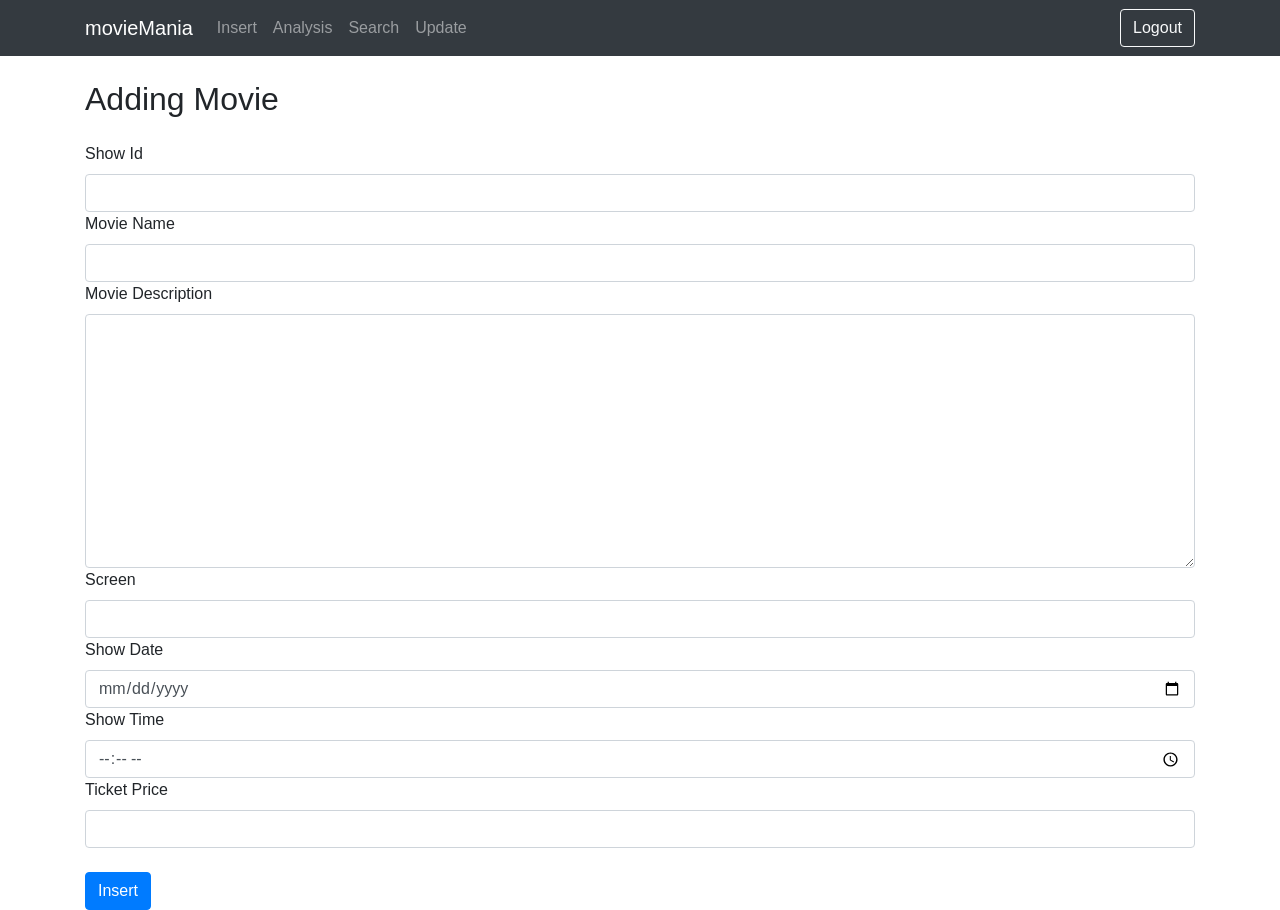
<file: Templates/addmovie.html>
<!DOCTYPE html>
<html lang="en">

<head>
    <meta charset="UTF-8">
    <meta name="viewport" content="width=device-width, initial-scale=1.0">
    <title>Movie Booking Form</title>
    <link href="https://stackpath.bootstrapcdn.com/bootstrap/4.5.2/css/bootstrap.min.css" rel="stylesheet">

</head>

<body>

    <nav class="navbar navbar-expand-lg navbar-dark bg-dark"> 
        <div class="container">
            <a class="navbar-brand" href="#">movieMania</a>
            <div class="collapse navbar-collapse justify-content-center" id="navbarNav">
                <ul class="navbar-nav mr-auto">
                    <li class="nav-item">
                        <a class="nav-link" onclick="add()">Insert</a>
                    </li>
                    <li class="nav-item">
                        <a class="nav-link" onclick="analysis()">Analysis</a>
                    </li>
                    <li class="nav-item">
                        <a class="nav-link" onclick="searchm()">Search</a>
                    </li>
                    <li class="nav-item">
                        <a class="nav-link" onclick="update()">Update</a>
                    </li>
                </ul>
                <ul class="navbar-nav">
                    <li class="nav-item">
                        <button class="btn btn-outline-light" onclick="logout()">Logout</button>
                    </li>
                </ul>
            </div>
        </div>
    </nav>

    <div class="container">
        <h2 class="my-4">Adding Movie</h2>
        <form id='sa' action="/successful" method="post">

                <label for="movieId">Show Id</label>
                <input type="text" class="form-control" id="movieId" name="movieId">

                <label for="movieName">Movie Name</label>
                <input type="text" class="form-control" id="movieName" name="movieName">

                <label for="movieDescription">Movie Description</label>
                <textarea class="form-control" id="movieDescription" name="movieDescription" rows="10"></textarea>
                <label for="screen">Screen</label>
                <input type="text" class="form-control" id="screen" name="screen">

                <label for="showDate">Show Date</label>
                <input type="date" class="form-control" id="showDate" name="showDate">

                <label for="showTime">Show Time</label>
                <input type="time" class="form-control" id="showTime" name="showTime">

                <label for="ticketPrice">Ticket Price</label>
                <input type="text" class="form-control" id="ticketPrice" name="ticketPrice"><br>

                <button type="button" class="btn btn-primary" onclick="sub()">Insert</button>
            </div>
        </form>

            <form id="searchmovie" action="/searchmovie" method="post"> </form>
            <form id="update" action="/update" method="post"> </form>
            <form id="analysis" action="/analysis" method="post"> </form>


    </div>
    <script src="https://ajax.googleapis.com/ajax/libs/jquery/3.5.1/jquery.min.js"></script>
    <script src="https://code.jquery.com/jquery-3.5.1.slim.min.js"></script>
    <script src="https://cdn.jsdelivr.net/npm/@popperjs/core@2.5.4/dist/umd/popper.min.js"></script>
    <script src="https://stackpath.bootstrapcdn.com/bootstrap/4.5.2/js/bootstrap.min.js"></script>
    <script>
        function logout() {
            document.location = 'http://127.0.0.1:5001/';
        }
        function sub(){
            $('#sa').submit();
        }
        function searchm(){
            $('#searchmovie').submit();
        }
        function update(){
            $('#update').submit();
        }
        function analysis(){
            $('#analysis').submit();
        }

    </script>
</body>

</html>
</file>
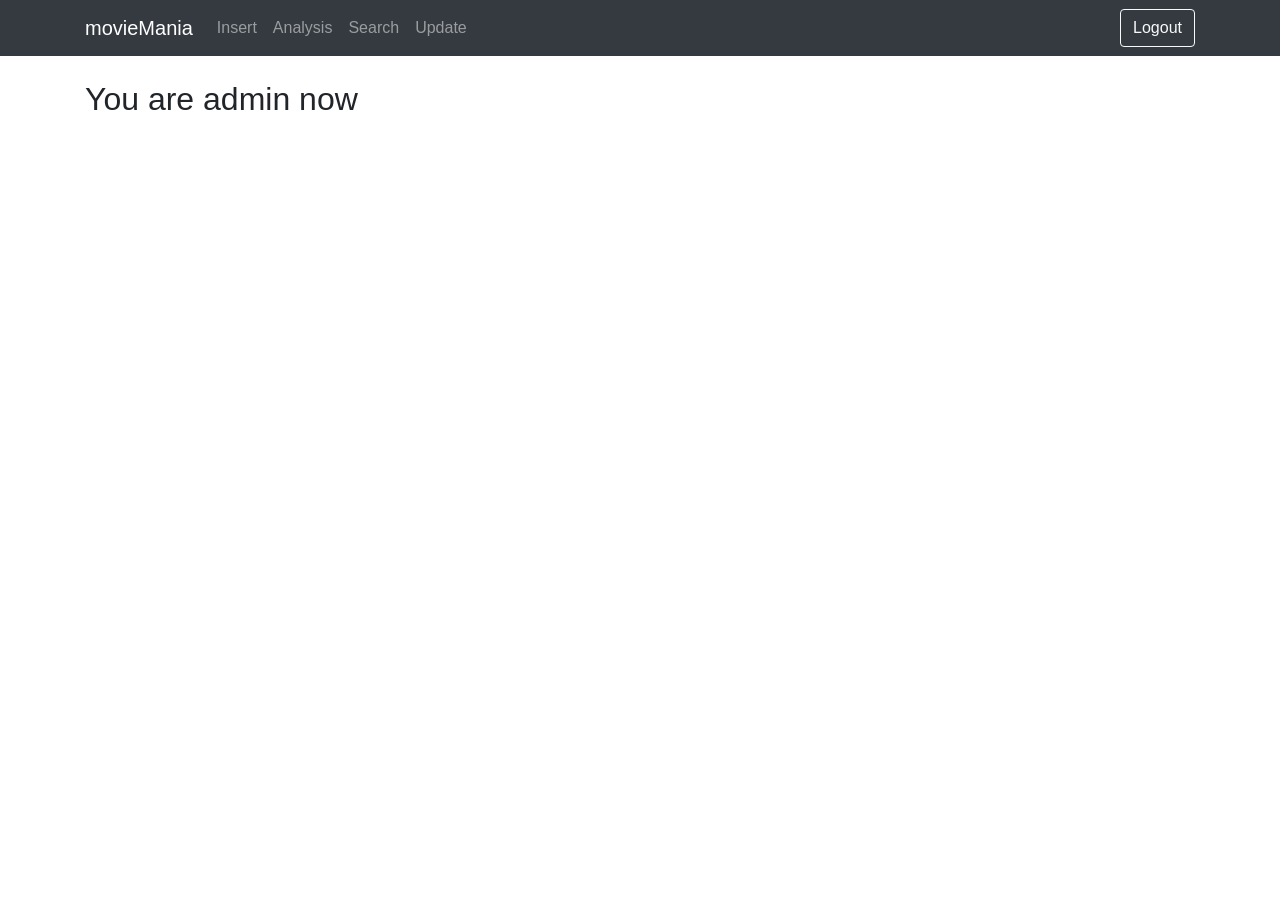
<file: Templates/admin.html>
<!DOCTYPE html>
<html lang="en">

<head>
    <meta charset="UTF-8">
    <meta name="viewport" content="width=device-width, initial-scale=1.0">
    <title>Movie Booking Form</title>
    <link href="https://stackpath.bootstrapcdn.com/bootstrap/4.5.2/css/bootstrap.min.css" rel="stylesheet">

</head>

<body>

    <nav class="navbar navbar-expand-lg navbar-dark bg-dark">
        <div class="container">
            <form id="add" action="/addmovie" method="post"> </form>
            <form id="searchmovie" action="/searchmovie" method="post"> </form>
            <form id="update" action="/update" method="post"> </form>
            <form id="analysis" action="/analysis" method="post"> </form>

            <a class="navbar-brand" href="#">movieMania</a>
            <div class="collapse navbar-collapse justify-content-center" id="navbarNav">
                <ul class="navbar-nav mr-auto">
                    <li class="nav-item">
                        <a class="nav-link" onclick="add()">Insert</a>
                    </li>
                    <li class="nav-item">
                        <a class="nav-link" onclick="analysis()">Analysis</a>
                    </li>
                    <li class="nav-item">
                        <a class="nav-link" onclick="searchm()">Search</a>
                    </li>
                    <li class="nav-item">
                        <a class="nav-link" onclick="update()">Update</a>
                    </li>
                </ul>
                <ul class="navbar-nav">
                    <li class="nav-item">
                        <button class="btn btn-outline-light" onclick="logout()">Logout</button>
                    </li>
                </ul>
                
            </div>
        </div>
    </nav>

    

    <div class="container">
        <h2 class="my-4">You are admin now</h2>
        
    </div>
    <script src="https://code.jquery.com/jquery-3.5.1.slim.min.js"></script>
    <script src="https://cdn.jsdelivr.net/npm/@popperjs/core@2.5.4/dist/umd/popper.min.js"></script>
    <script src="https://stackpath.bootstrapcdn.com/bootstrap/4.5.2/js/bootstrap.min.js"></script>
    <script src="https://ajax.googleapis.com/ajax/libs/jquery/3.5.1/jquery.min.js"></script>
    <script>

        function add(){
            $('#add').submit();
        }
        function searchm(){
            $('#searchmovie').submit();
        }
        function update(){
            $('#update').submit();
        }
        function analysis(){
            $('#analysis').submit();
        }

      function logout() {
        document.location = 'http://127.0.0.1:5001/';
      }
    </script>
</body>

</html>
</file>
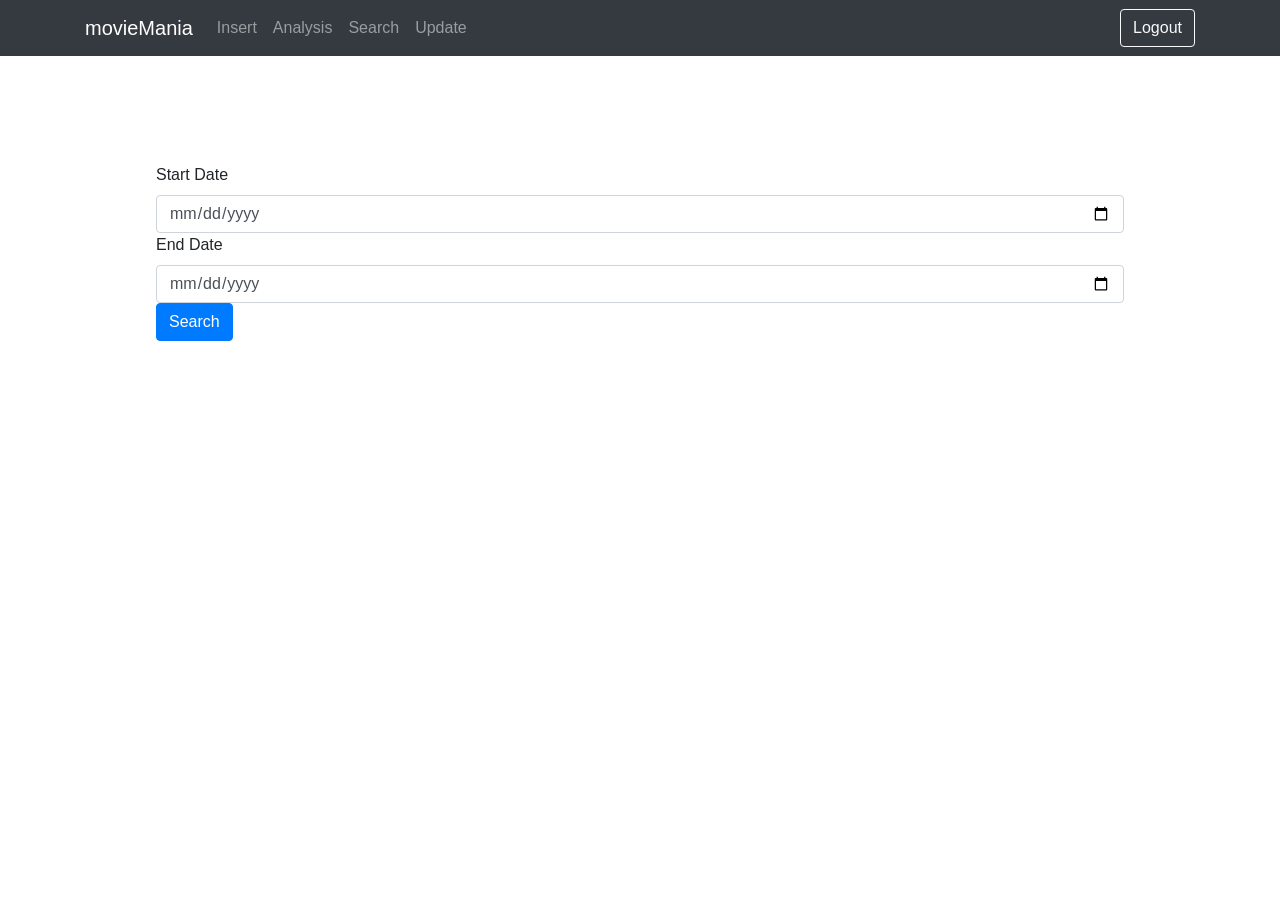
<file: Templates/analysis.html>
<!DOCTYPE html>
<html lang="en">

<head>
    <meta charset="UTF-8">
    <meta name="viewport" content="width=device-width, initial-scale=1.0">
    <title>Movie Booking Form Analysis</title>
    <link href="https://stackpath.bootstrapcdn.com/bootstrap/4.5.2/css/bootstrap.min.css" rel="stylesheet">

</head>

<body>

    <nav class="navbar navbar-expand-lg navbar-dark bg-dark">
        <div class="container">
            <a class="navbar-brand" href="#">movieMania</a>
            <div class="collapse navbar-collapse justify-content-center" id="navbarNav">
                <ul class="navbar-nav mr-auto">
                    <li class="nav-item">
                        <a class="nav-link" onclick="add()">Insert</a>
                    </li>
                    <li class="nav-item">
                        <a class="nav-link" onclick="analysis()">Analysis</a>
                    </li>
                    <li class="nav-item">
                        <a class="nav-link" onclick="searchm()">Search</a>
                    </li>
                    <li class="nav-item">
                        <a class="nav-link" onclick="update()">Update</a>
                    </li>
                </ul>
                <ul class="navbar-nav">
                    <li class="nav-item">
                        <button class="btn btn-outline-light" onclick="logout()">Logout</button>
                    </li>
                </ul>
                <form id="add" action="/addmovie" method="post"> </form>
                <form id="searchmovie" action="/searchmovie" method="post"> </form>
                <form id="update" action="/update" method="post"> </form>
                <form id="analysis" action="/analysis" method="post"> </form>
            </div>
        </div>
    </nav>

    <section>
        <div class="movies-container">
            <form id='r' action="/analysisresult" method="post">

                <label for="startDate">Start Date</label>
                <input type="date" class="form-control" id="startDate" name="startDate">

                <label for="startDate">End Date</label>
                <input type="date" class="form-control" id="endDate" name="endDate">

                <button type="button" class="btn btn-primary" onclick="sub()">Search</button>
            
            </form>
        </div>
    </section>

    
    <style>
        section {
            padding-top: 75px;
        }
        .movies-container {
            max-width: 968px;
            margin-right: auto;
            margin-left: auto;
            display: grid;
            grid-template-rows: repeat(auto-fit, minmax(180px, auto));
            gap: 1rem;
            margin-top: 2rem;
            
        }
    </style>
    
    <script src="https://code.jquery.com/jquery-3.5.1.slim.min.js"></script>
    <script src="https://cdn.jsdelivr.net/npm/@popperjs/core@2.5.4/dist/umd/popper.min.js"></script>
    <script src="https://stackpath.bootstrapcdn.com/bootstrap/4.5.2/js/bootstrap.min.js"></script>
    <script src="https://ajax.googleapis.com/ajax/libs/jquery/3.5.1/jquery.min.js"></script>
    <script>
        function logout() {
            // Your logout logic here
            document.location = 'http://127.0.0.1:5001/';
        }
        function sub(){
            $('#r').submit();
        }
        function add(){
            $('#add').submit();
        }
        function searchm(){
            $('#searchmovie').submit();
        }
        function update(){
            $('#update').submit();
        }
        function analysis(){
            $('#analysis').submit();
        }


      function logout() {
        document.location = 'http://127.0.0.1:5001/';
      }
    </script>
</body>

</html>
</file>
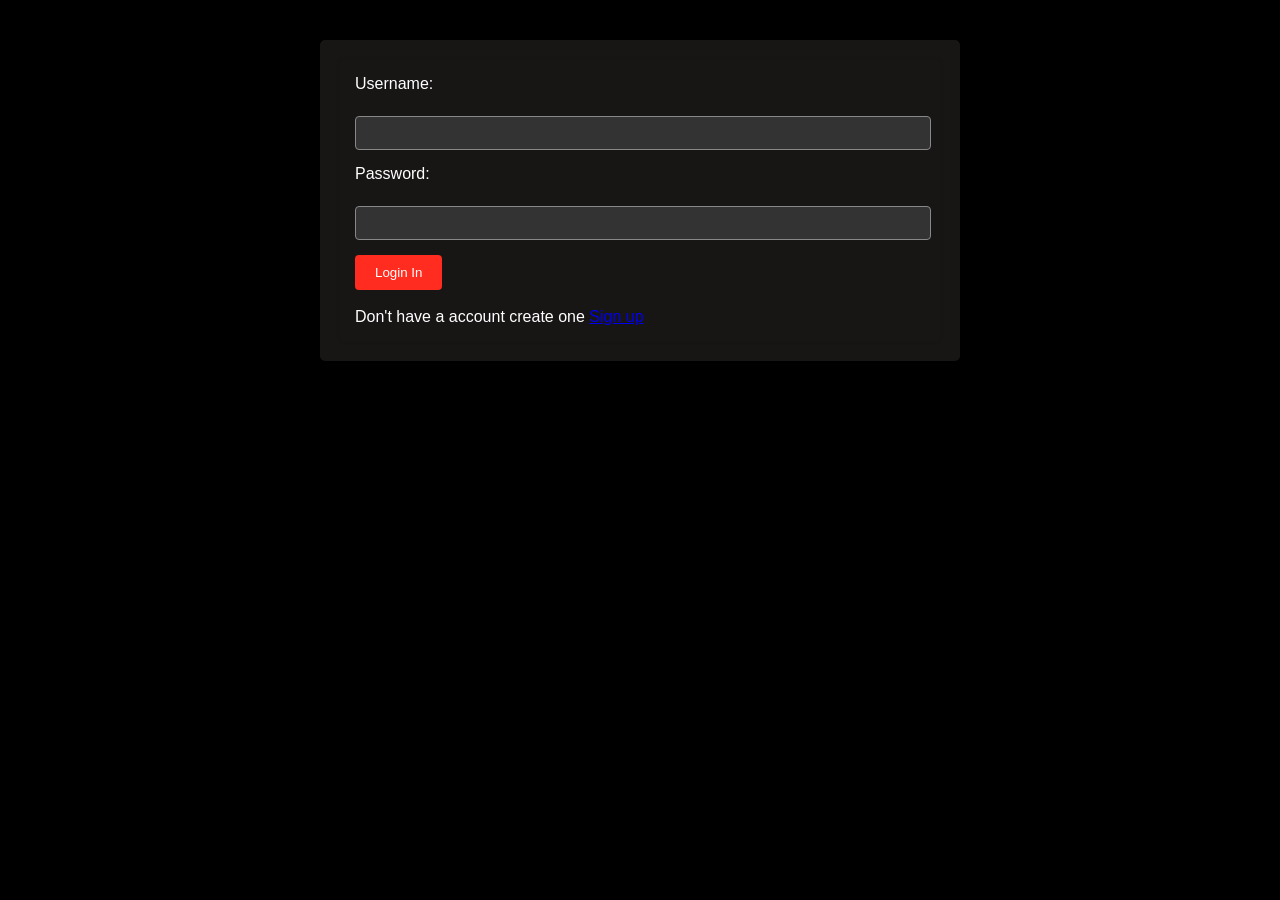
<file: Templates/login.html>
<!DOCTYPE html>
<html lang="en">

<head>
    <meta charset="UTF-8">
    <meta name="viewport" content="width=device-width, initial-scale=1.0">
    <title>Sign Up</title>
    <style>
        /* body {
            background-color: #000;
            color: #fff;
            font-family: Arial, sans-serif;
            margin: 0;
            padding: 0;
            display: flex;
            justify-content: center;
            align-items: center;
            height: 100vh;
        } */
        body {
            font-family: Arial, sans-serif;
            background-color: #000000;
            margin: 0;
            padding: 40px;
        }

        .containers {
            margin: 30px;
            width: 600px;
            /* height: 520px; */
            margin: auto;
            padding: 20px;
            background-color: rgb(24, 21, 21);
            border-radius: 5px;
            box-shadow: 0 0 10px rgba(0, 0, 0, 0.1);
            display: flex;
            align-items: center;
        }


        h1 {
            color: #333;
            text-align: center;
        }

        p {
            color: #000000;
            margin-bottom: 20px;
        }

        .card-container {
            width: 600px;
            display: flex;
            flex-direction: column;
            gap: 20px;
        }

 
        .card {

            padding: 15px;
            border-radius: 5px;
            box-shadow: 0 0 5px rgba(0, 0, 0, 0.1);
        }

        .card h3 {
            color: #000000;
            margin-top: 0;
        }

        .card p {
            color: #000000;
        }


        label {
            display: block;
            margin-bottom: 5px;
            color: #fff;
        }

        input[type="text"],
        input[type="email"],
        input[type="password"] {
            width: 100%;
            height: 30px;
            margin-bottom: 15px;
            border: 1px solid #888;
            border-radius: 4px;
            background-color: #333;
            color: #fff;
        }

        input[type="submit"] {
            color: #fff;
            background-color: #ff2c1f;
          
            border: none;
            border-radius: 4px;
            padding: 10px 20px;
            cursor: pointer;
        }

        input[type="submit"]:hover {
            color: #fff;
            background-color: #e60000;
        }
        span{
            color: #fff;
        }
        
    </style>
</head>

<body>

    <form action="/login" method="POST">
        <div class='containers'>
            <div class='card-container'>
                <div class='card'>

                    <label for="username">Username:</label><br>
                    <input type="text" id="username" name="username" required><br>

                    <label for="password">Password:</label><br>
                    <input type="password" id="password" name="password" required><br>

                    <input type="submit" value="Login In"><br><br>
                    <span>Don't have a account create one <a href="/signup">Sign up</a></span>
                </div>
            </div>
        </div>
    </form>

</body>

</html>
</file>
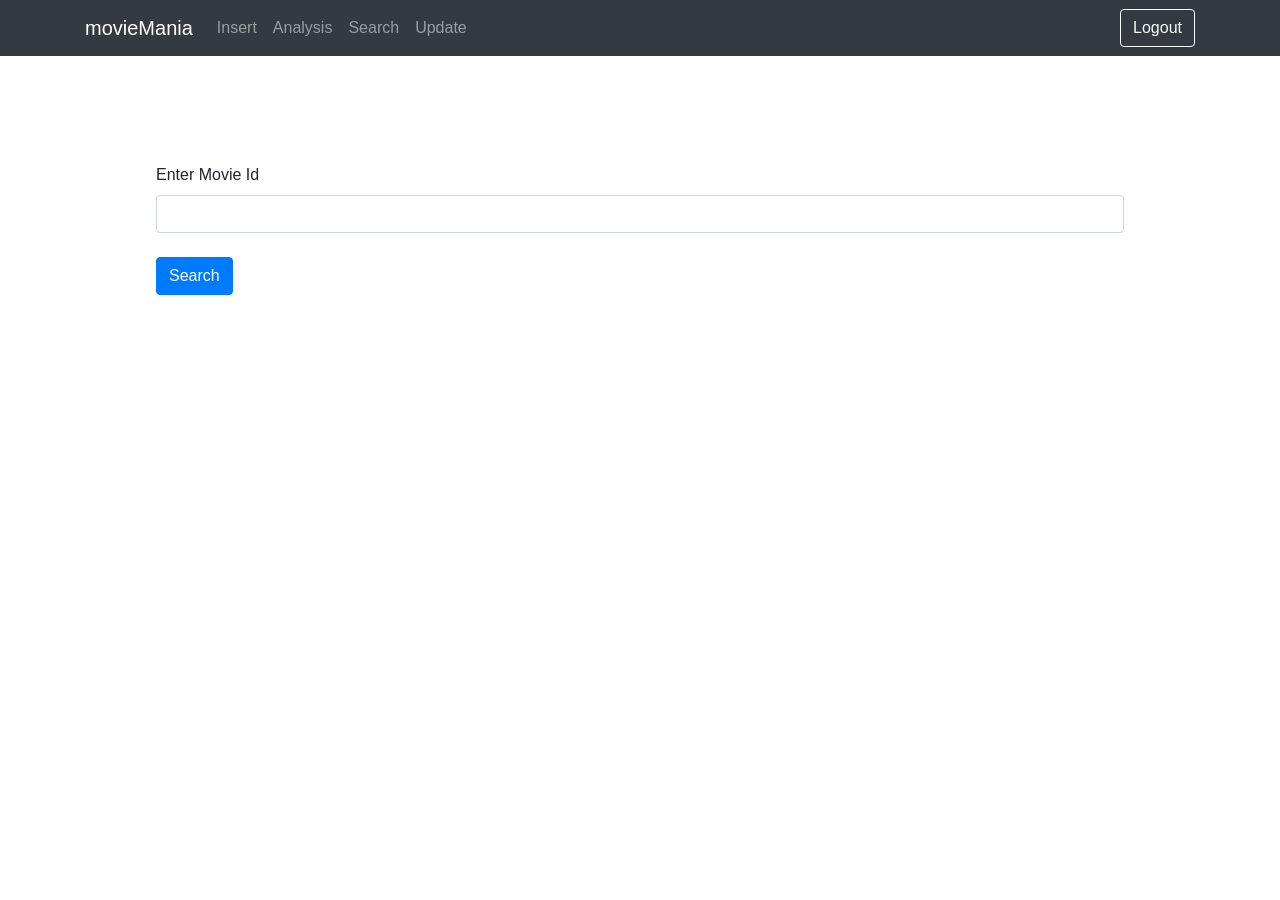
<file: Templates/searchmovie.html>
<!DOCTYPE html>
<html lang="en">

<head>
    <meta charset="UTF-8">
    <meta name="viewport" content="width=device-width, initial-scale=1.0">
    <title>Movie Booking Form</title>
    <link href="https://stackpath.bootstrapcdn.com/bootstrap/4.5.2/css/bootstrap.min.css" rel="stylesheet">

</head>

<body>

    <nav class="navbar navbar-expand-lg navbar-dark bg-dark">
        <div class="container">
            <a class="navbar-brand" href="#">movieMania</a>
            <div class="collapse navbar-collapse justify-content-center" id="navbarNav">
                <ul class="navbar-nav mr-auto">
                    <li class="nav-item">
                        <a class="nav-link" onclick="add()">Insert</a>
                    </li>
                    <li class="nav-item">
                        <a class="nav-link" onclick="analysis()">Analysis</a>
                    </li>
                    <li class="nav-item">
                        <a class="nav-link" onclick="searchm()">Search</a>
                    </li>
                    <li class="nav-item">
                        <a class="nav-link" onclick="update()">Update</a>
                    </li>
                </ul>
                <ul class="navbar-nav">
                    <li class="nav-item">
                        <button class="btn btn-outline-light" onclick="logout()">Logout</button>
                    </li>
                </ul>
                <form id="add" action="/addmovie" method="post"> </form>
                <form id="searchmovie" action="/searchmovie" method="post"> </form>
                <form id="update" action="/update" method="post"> </form>
                <form id="analysis" action="/analysis" method="post"> </form>
            </div>
        </div>
    </nav>

    <section>
        <div class="movies-container">
            <form id='r' action="/result" method="post">

                <label for="movieId">Enter Movie Id</label>
                <input type="text" class="form-control" id="movieId" name="movieId"><br>

                <button type="button" class="btn btn-primary" onclick="sub()">Search</button>
            
            </form>
        </div>
    </section>

    
    <style>
        section {
            padding-top: 75px;
        }
        .movies-container {
            max-width: 968px;
            margin-right: auto;
            margin-left: auto;
            display: grid;
            grid-template-rows: repeat(auto-fit, minmax(180px, auto));
            gap: 1rem;
            margin-top: 2rem;
            
        }
    </style>
    
    <script src="https://code.jquery.com/jquery-3.5.1.slim.min.js"></script>
    <script src="https://cdn.jsdelivr.net/npm/@popperjs/core@2.5.4/dist/umd/popper.min.js"></script>
    <script src="https://stackpath.bootstrapcdn.com/bootstrap/4.5.2/js/bootstrap.min.js"></script>
    <script src="https://ajax.googleapis.com/ajax/libs/jquery/3.5.1/jquery.min.js"></script>
    <script>
        function logout() {
            // Your logout logic here
            document.location = 'http://127.0.0.1:5001/';
        }
        function sub(){
            $('#r').submit();
        }
        function add(){
            $('#add').submit();
        }
        function searchm(){
            $('#searchmovie').submit();
        }
        function update(){
            $('#update').submit();
        }
        function analysis(){
            $('#analysis').submit();
        }
        function logout() {
            document.location = 'http://127.0.0.1:5001/';
        }
    </script>
</body>

</html>
</file>
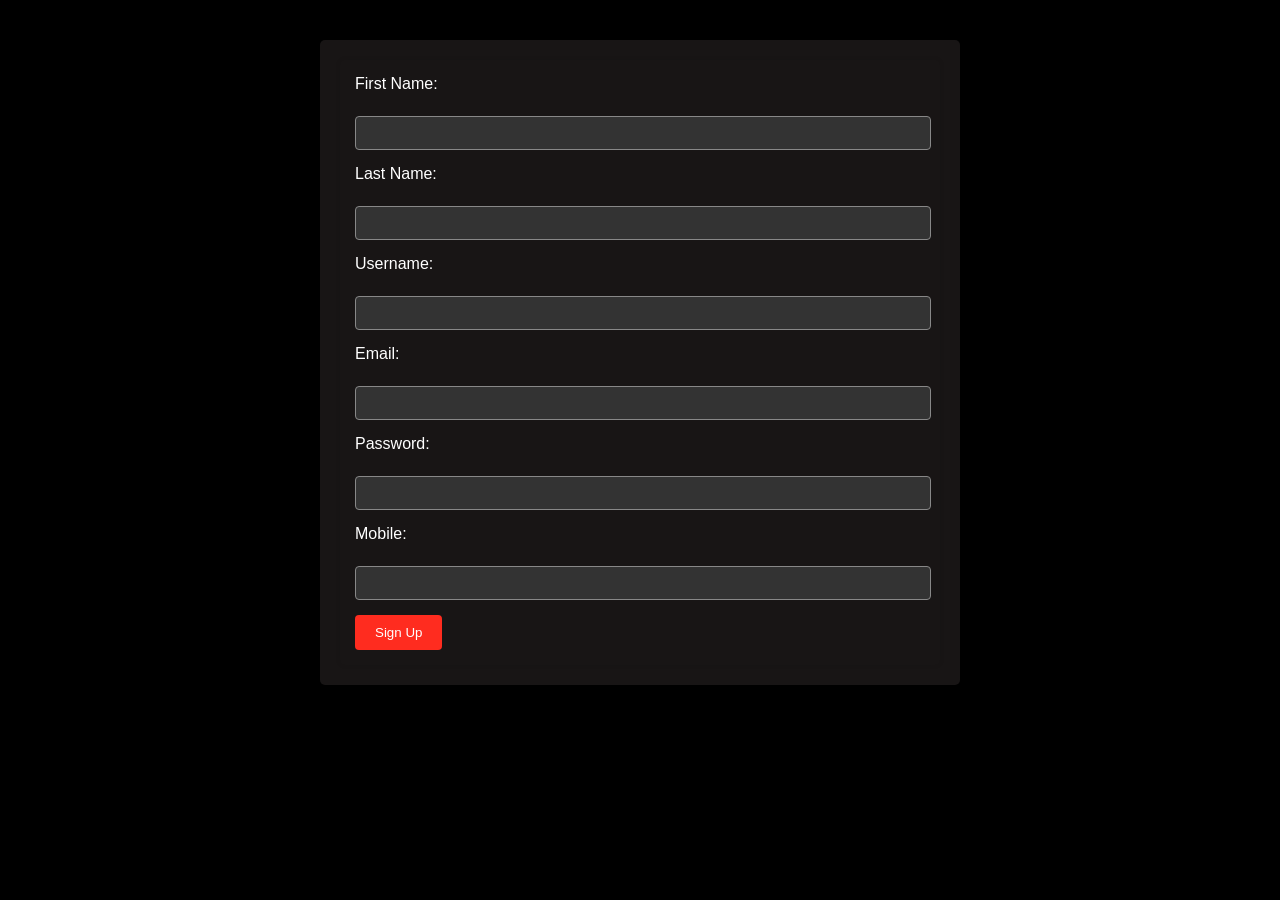
<file: Templates/signup.html>
<!DOCTYPE html>
<html lang="en">

<head>
    <meta charset="UTF-8">
    <meta name="viewport" content="width=device-width, initial-scale=1.0">
    <title>Sign Up</title>
    <style>
        /* body {
            background-color: #000;
            color: #fff;
            font-family: Arial, sans-serif;
            margin: 0;
            padding: 0;
            display: flex;
            justify-content: center;
            align-items: center;
            height: 100vh;
        } */
        body {
            font-family: Arial, sans-serif;
            background-color: #000000;
            margin: 0;
            padding: 40px;
        }

        .containers {
            margin: 30px;
            width: 600px;
            /* height: 520px; */
            margin: auto;
            padding: 20px;
            background-color: rgb(24, 21, 21);
            border-radius: 5px;
            box-shadow: 0 0 10px rgba(0, 0, 0, 0.1);
            display: flex;
            align-items: center;
        }


        h1 {
            color: #333;
            text-align: center;
        }

        p {
            color: #000000;
            margin-bottom: 20px;
        }

        .card-container {
            width: 600px;
            display: flex;
            flex-direction: column;
            gap: 20px;
        }

 
        .card {

            padding: 15px;
            border-radius: 5px;
            box-shadow: 0 0 5px rgba(0, 0, 0, 0.1);
        }

        .card h3 {
            color: #000000;
            margin-top: 0;
        }

        .card p {
            color: #000000;
        }


        label {
            display: block;
            margin-bottom: 5px;
            color: #fff;
        }

        input[type="text"],
        input[type="email"],
        input[type="password"],
        input[type="tel"] {
            width: 100%;
            height: 30px;
            margin-bottom: 15px;
            border: 1px solid #888;
            border-radius: 4px;
            background-color: #333;
            color: #fff;
        }

        input[type="submit"] {
            color: #fff;
            background-color: #ff2c1f;
          
            border: none;
            border-radius: 4px;
            padding: 10px 20px;
            cursor: pointer;
        }

        input[type="submit"]:hover {
            color: #fff;
            background-color: #e60000;
        }

        
    </style>
</head>

<body>

    <form action="/signup" method="POST">
        <div class='containers'>
            <div class='card-container'>
                <div class='card'>
                    <label for="firstname">First Name:</label><br>
                    <input type="text" id="firstname" name="firstname" required><br>

                    <label for="lastname">Last Name:</label><br>
                    <input type="text" id="lastname" name="lastname" required><br>

                    <label for="username">Username:</label><br>
                    <input type="text" id="username" name="username" required><br>

                    <label for="email">Email:</label><br>
                    <input type="email" id="email" name="email" pattern="[a-z0-9._%+-]+@[a-z0-9.-]+\.[a-z]{2,}$" required><br>
                    <!-- The pattern attribute specifies a regular expression for the email format -->

                    <label for="password">Password:</label><br>
                    <input type="password" id="password" name="password" required><br>

                    <label for="mobile">Mobile:</label><br>
                    <input type="tel" id="mobile" name="mobile" pattern="[0-9]{10}" required><br>
                    <!-- The pattern attribute specifies a regular expression for 10 digit mobile numbers -->

                    <input type="submit" value="Sign Up">
                </div>
            </div>
        </div>
    </form>

</body>


</html>
</file>
